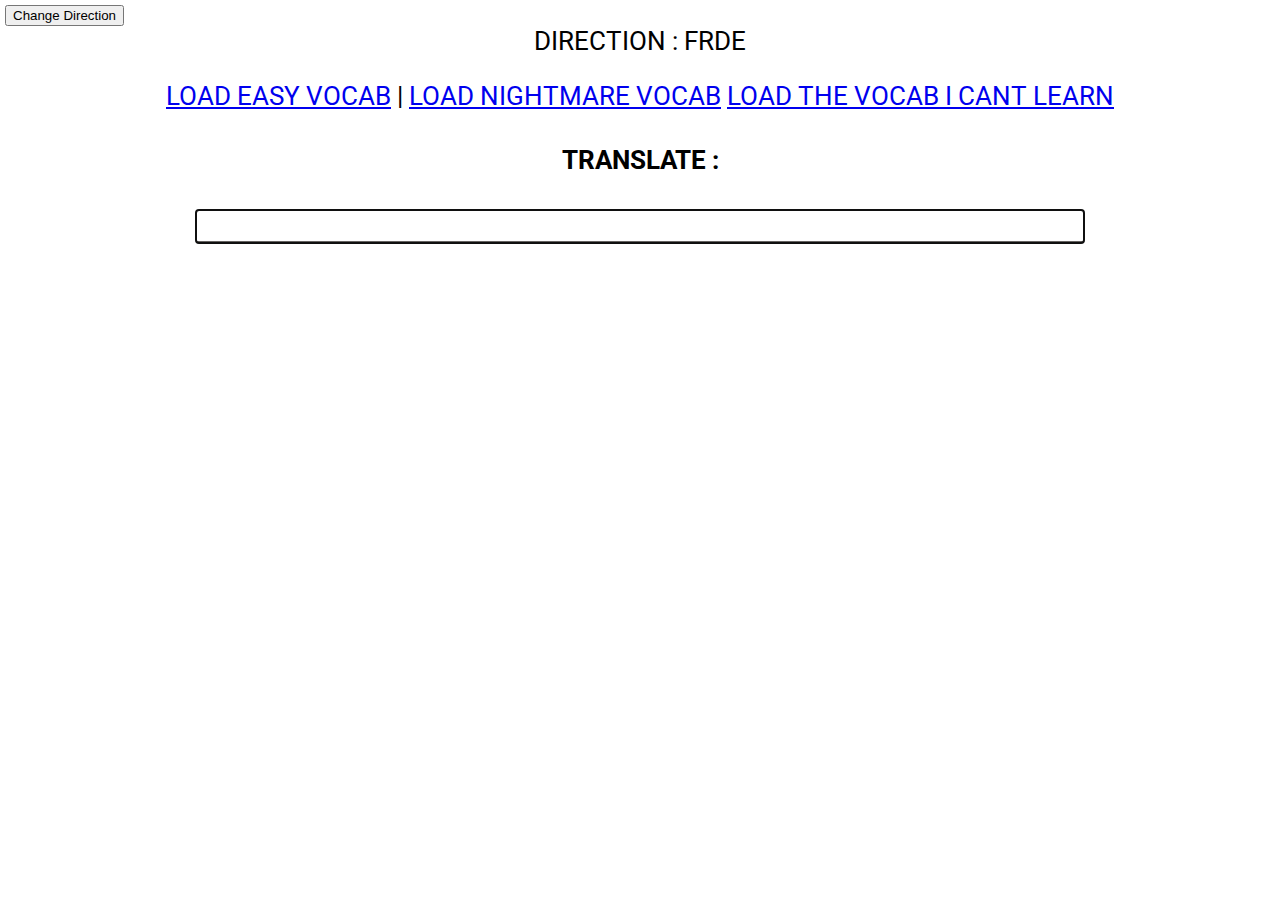
<file: index.html>
<!DOCTYPE html>
<html>
<head>
	<meta charset=utf-8 />
	<title></title>
	<link rel="stylesheet" type="text/css" media="screen" href="style.css" />
	<script src="https://ajax.googleapis.com/ajax/libs/jquery/2.2.2/jquery.min.js"></script>
	<script type="text/javascript" src="learnvocab.js"></script>
</head>
<body>
<p id="direction">Direction : frde</p>
<p>
	<a href="#" onclick="loadvocabfile('vocablists/easyvocab.js')">Load Easy Vocab</a> |
	<a href="#" onclick="loadvocabfile('vocablists/allvocab.js')">Load Nightmare vocab</a>
	<a href="#" onclick="loadvocabfile('vocablists/thevocabicantlearn.js')">Load the vocab i cant learn</a>
</p>
<button onclick="changeDirection()">Change Direction</button>
 <h4> Translate : </h4>
 <h1 id="wordtotranslate"></h1>
 <input type="text" name="translatedword" id="translatedword" autofocus="autofocus">
 <p id="comment"></p>
 <p id="wordsleft"></p>
</body>
</html>
</file>
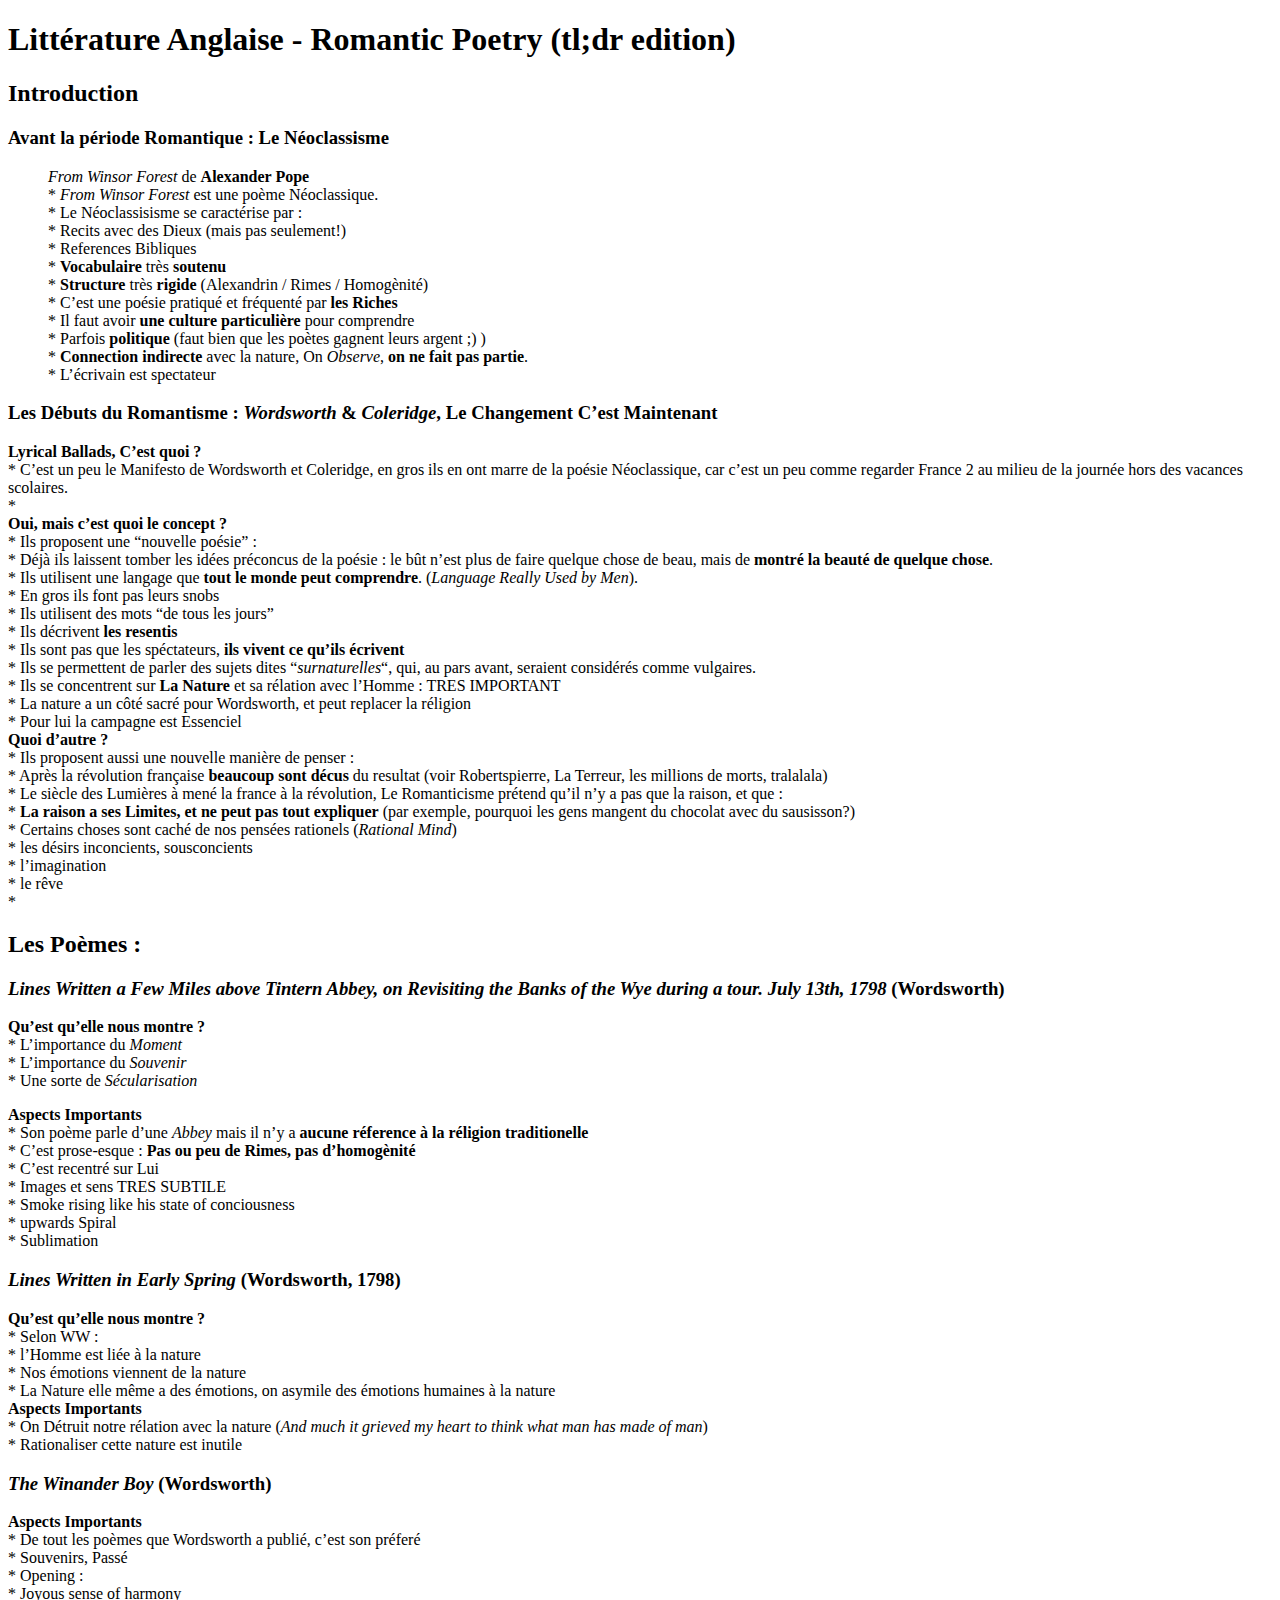
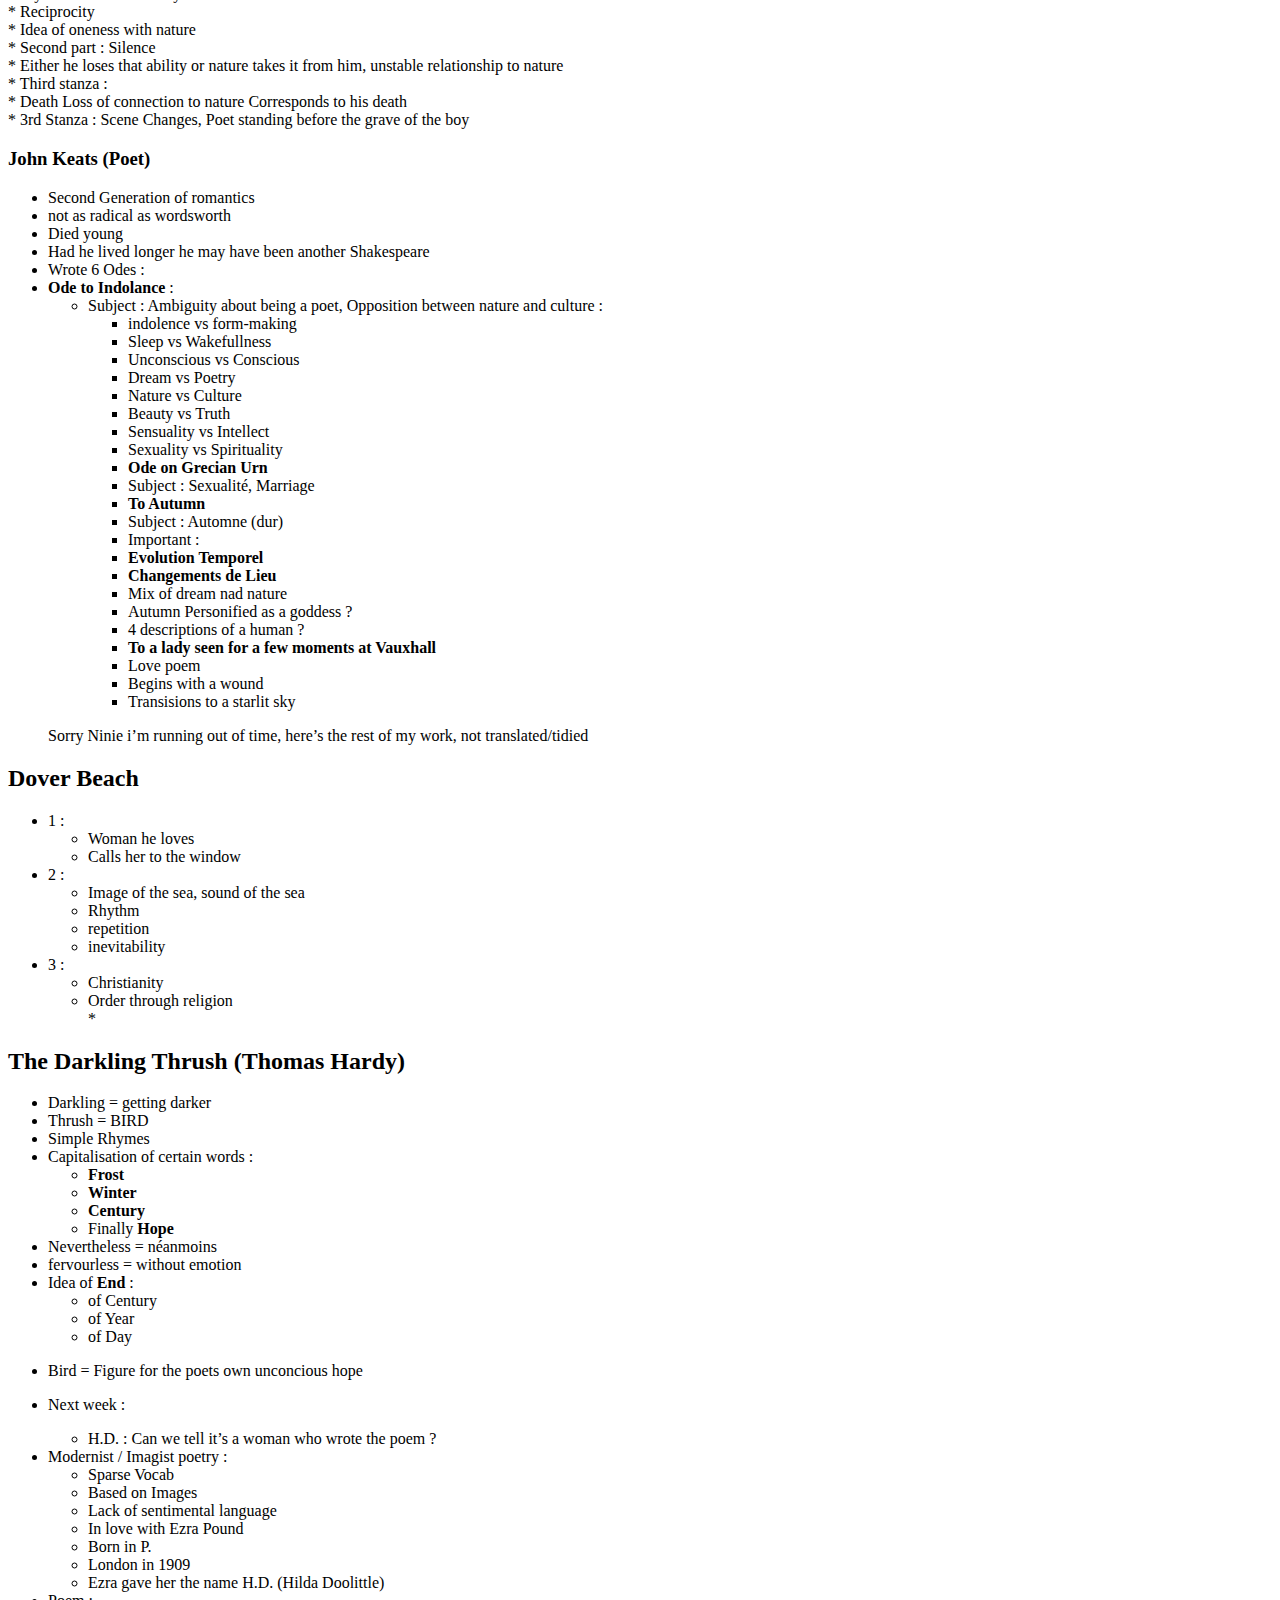
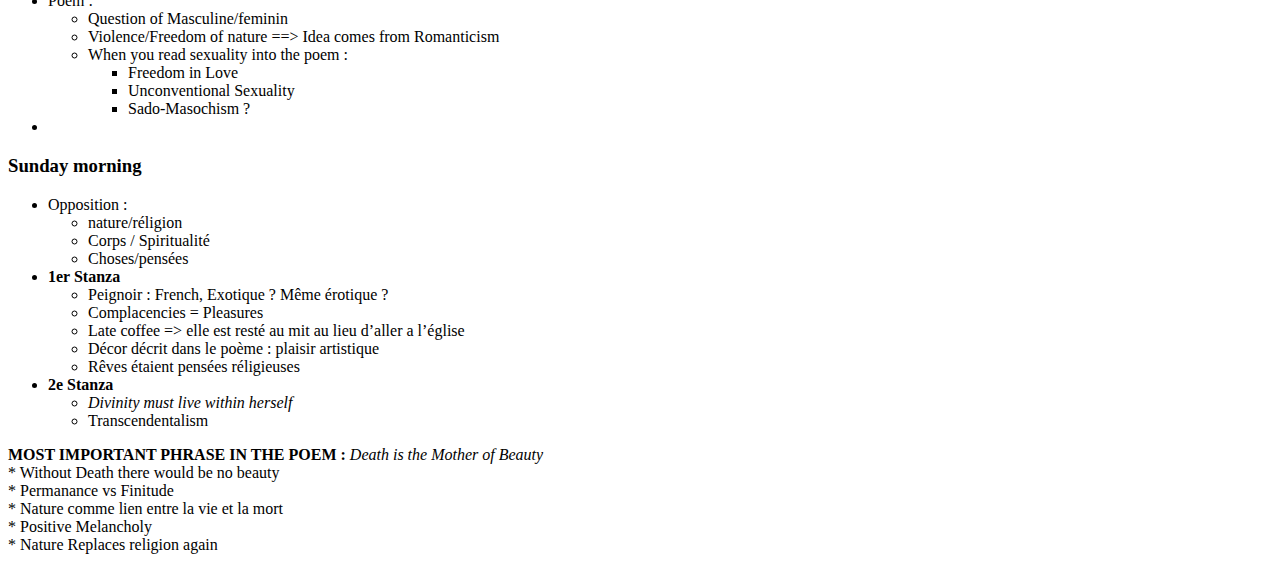
<file: leonie.html>
<!DOCTYPE html>
<html>
<head>
<meta charset="utf-8">
<meta name="viewport" content="width=device-width, initial-scale=1.0">
<title>Title</title>
<link rel="stylesheet" href="https://stackedit.io/res-min/themes/base.css" />
<script type="text/javascript" src="https://cdn.mathjax.org/mathjax/latest/MathJax.js?config=TeX-AMS_HTML"></script>
</head>
<body><div class="container"><h1 id="littérature-anglaise-romantic-poetry-tldr-edition">Littérature Anglaise - Romantic Poetry (tl;dr edition)</h1>



<h2 id="introduction">Introduction</h2>



<h3 id="avant-la-période-romantique-le-néoclassisme">Avant la période Romantique : Le Néoclassisme</h3>

<blockquote>
  <p><em>From Winsor Forest</em> de <strong>Alexander Pope</strong> <br>
  * <em>From Winsor Forest</em>  est une poème Néoclassique. <br>
  * Le Néoclassisisme se caractérise par : <br>
      * Recits avec des Dieux (mais pas seulement!) <br>
      * References Bibliques <br>
      * <strong>Vocabulaire</strong> très <strong>soutenu</strong> <br>
      * <strong>Structure</strong> très <strong>rigide</strong> (Alexandrin / Rimes / Homogènité) <br>
  * C’est une poésie pratiqué et fréquenté par <strong>les Riches</strong> <br>
  * Il faut avoir <strong>une culture particulière</strong> pour comprendre <br>
  * Parfois <strong>politique</strong> (faut bien que les poètes gagnent leurs argent ;) ) <br>
  * <strong>Connection indirecte</strong> avec la nature, On <em>Observe</em>, <strong>on ne fait pas partie</strong>. <br>
  * L’écrivain est spectateur</p>
</blockquote>



<h3 id="les-débuts-du-romantisme-wordsworth-coleridge-le-changement-cest-maintenant">Les Débuts du Romantisme : <em>Wordsworth</em> &amp; <em>Coleridge</em>, Le Changement C’est Maintenant</h3>

<p><strong>Lyrical Ballads, C’est quoi ?</strong> <br>
* C’est un peu le Manifesto de Wordsworth et Coleridge, en gros ils en ont marre de la poésie Néoclassique, car c’est un peu comme regarder France 2 au milieu de la journée hors des vacances scolaires. <br>
*  <br>
<strong>Oui, mais c’est quoi le concept ?</strong> <br>
* Ils proposent une “nouvelle poésie” :  <br>
    * Déjà ils laissent tomber les idées préconcus de la poésie : le bût n’est plus de faire quelque chose de beau, mais de <strong>montré la beauté de quelque chose</strong>. <br>
    * Ils utilisent une langage que <strong>tout le monde peut comprendre</strong>. (<em>Language Really Used by Men</em>). <br>
        * En gros ils font pas leurs snobs <br>
        * Ils utilisent des mots “de tous les jours” <br>
    * Ils décrivent <strong>les resentis</strong> <br>
    * Ils sont pas que les spéctateurs, <strong>ils vivent ce qu’ils écrivent</strong> <br>
    * Ils se permettent de parler des sujets dites “<em>surnaturelles</em>“, qui, au pars avant, seraient considérés comme vulgaires. <br>
    * Ils se concentrent sur <strong>La Nature</strong> et sa rélation avec l’Homme : TRES IMPORTANT <br>
    * La nature a un côté sacré pour Wordsworth, et peut replacer la réligion <br>
        * Pour lui la campagne est Essenciel <br>
<strong>Quoi d’autre ?</strong> <br>
* Ils proposent aussi une nouvelle manière de penser :  <br>
    * Après la révolution française <strong>beaucoup sont décus</strong> du resultat (voir Robertspierre, La Terreur, les millions de morts, tralalala) <br>
    * Le siècle des Lumières à mené la france à la révolution, Le Romanticisme prétend qu’il n’y a pas que la raison, et que : <br>
        * <strong>La raison a ses Limites, et ne peut pas tout expliquer</strong> (par exemple, pourquoi les gens mangent du chocolat avec du sausisson?) <br>
        * Certains choses sont caché de nos pensées rationels (<em>Rational Mind</em>) <br>
            * les désirs inconcients, sousconcients <br>
            * l’imagination <br>
            * le rêve <br>
        * </p>



<h2 id="les-poèmes">Les Poèmes :</h2>



<h3 id="lines-written-a-few-miles-above-tintern-abbey-on-revisiting-the-banks-of-the-wye-during-a-tour-july-13th-1798-wordsworth"><em>Lines Written a Few Miles above Tintern Abbey, on Revisiting the Banks of the Wye during a tour. July 13th, 1798</em> (<strong>Wordsworth</strong>)</h3>

<p><strong>Qu’est qu’elle nous montre ? </strong> <br>
* L’importance du <em>Moment</em> <br>
* L’importance du <em>Souvenir</em> <br>
* Une sorte de <em>Sécularisation</em></p>

<p><strong>Aspects Importants</strong> <br>
* Son poème parle d’une <em>Abbey</em> mais il n’y a <strong>aucune réference à la réligion traditionelle</strong> <br>
* C’est prose-esque :  <strong>Pas ou peu de Rimes, pas d’homogènité</strong> <br>
* C’est recentré sur Lui <br>
* Images et sens TRES SUBTILE <br>
    * Smoke rising like his state of conciousness <br>
        * upwards Spiral <br>
            * Sublimation </p>



<h3 id="lines-written-in-early-spring-wordsworth-1798"><em>Lines Written in Early Spring</em> (<strong>Wordsworth</strong>, 1798)</h3>

<p><strong>Qu’est qu’elle nous montre ?</strong> <br>
* Selon WW : <br>
    *  l’Homme est liée à la nature <br>
    * Nos émotions viennent de la nature <br>
    * La Nature elle même a des émotions, on asymile des émotions humaines à la nature <br>
<strong>Aspects Importants</strong> <br>
* On Détruit notre rélation avec la nature (<em>And much it grieved my heart to think what man has made of man</em>) <br>
* Rationaliser cette nature est inutile</p>



<h3 id="the-winander-boy-wordsworth"><em>The Winander Boy</em> (Wordsworth)</h3>

<p><strong>Aspects Importants </strong> <br>
 * De tout les poèmes que Wordsworth a publié, c’est son préferé <br>
 * Souvenirs, Passé <br>
 * Opening : <br>
       * Joyous sense of harmony <br>
       * Reciprocity <br>
       * Idea of oneness with nature <br>
 * Second part : Silence <br>
     * Either he loses that ability or nature takes it from him, unstable relationship to nature <br>
 * Third stanza : <br>
     * Death Loss of connection to nature Corresponds to his death  <br>
     * 3rd Stanza : Scene Changes, Poet standing before the grave of the boy</p>



<h3 id="john-keats-poet">John Keats (Poet)</h3>

<ul>
<li>Second Generation of romantics</li>
<li>not as radical as wordsworth</li>
<li>Died young</li>
<li>Had he lived longer he may have been another Shakespeare</li>
<li>Wrote   6 Odes : </li>
<li><strong>Ode to Indolance</strong> : <br>
<ul><li>Subject : Ambiguity about being a poet, Opposition between nature and culture :  <br>
<ul><li>indolence vs form-making</li>
<li>Sleep vs Wakefullness</li>
<li>Unconscious vs Conscious</li>
<li>Dream vs Poetry</li>
<li>Nature vs Culture</li>
<li>Beauty vs Truth</li>
<li>Sensuality vs Intellect</li>
<li>Sexuality vs Spirituality</li>
<li><strong>Ode on Grecian Urn</strong></li>
<li>Subject : Sexualité, Marriage</li>
<li><strong>To Autumn</strong></li>
<li>Subject : Automne (dur) </li>
<li>Important :</li>
<li><strong>Evolution Temporel</strong></li>
<li><strong>Changements de Lieu</strong></li>
<li>Mix of dream nad nature</li>
<li>Autumn Personified as a goddess ?</li>
<li>4 descriptions of a human ?</li>
<li><strong>To a lady seen for a few moments at Vauxhall</strong></li>
<li>Love poem</li>
<li>Begins with a wound</li>
<li>Transisions to a starlit sky</li></ul></li></ul></li>
</ul>

<blockquote>
  <p>Sorry Ninie i’m running out of time, here’s the rest of my work, not translated/tidied</p>
</blockquote>

<h2 id="dover-beach">Dover Beach</h2>

<ul>
<li>1 : <br>
<ul><li>Woman he loves</li>
<li>Calls her to the window</li></ul></li>
<li>2 : <br>
<ul><li>Image of the sea, sound of the sea</li>
<li>Rhythm</li>
<li>repetition</li>
<li>inevitability</li></ul></li>
<li>3 :  <br>
<ul><li>Christianity</li>
<li>Order through religion</li>
*</ul></li>
</ul>



<h2 id="the-darkling-thrush-thomas-hardy">The Darkling Thrush (Thomas Hardy)</h2>

<ul>
<li>Darkling = getting darker</li>
<li>Thrush = BIRD</li>
<li>Simple Rhymes</li>
<li>Capitalisation of certain words  : <br>
<ul><li><strong>Frost</strong></li>
<li><strong>Winter</strong></li>
<li><strong>Century</strong></li>
<li>Finally <strong>Hope</strong></li></ul></li>
<li>Nevertheless = néanmoins</li>
<li>fervourless = without emotion</li>
<li>Idea of <strong>End</strong> : <br>
<ul><li>of Century</li>
<li>of Year</li>
<li>of Day</li></ul></li>
<li><p>Bird = Figure for the poets own unconcious hope</p></li>
<li><p>Next week : </p>

<ul><li>H.D. : Can we tell it’s a woman who wrote the poem ?</li></ul></li>
<li>Modernist / Imagist poetry : <br>
<ul><li>Sparse Vocab</li>
<li>Based on Images</li>
<li>Lack of sentimental language</li>
<li>In love with Ezra Pound</li>
<li>Born in P.</li>
<li>London in 1909</li>
<li>Ezra gave her the name H.D. (Hilda Doolittle)</li></ul></li>
<li>Poem :  <br>
<ul><li>Question of Masculine/feminin</li>
<li>Violence/Freedom of nature ==&gt; Idea comes from Romanticism</li>
<li>When you read sexuality into the poem :  <br>
<ul><li>Freedom in Love</li>
<li>Unconventional Sexuality</li>
<li>Sado-Masochism ?</li></ul></li></ul></li>
<li></li>
</ul>

<h3 id="sunday-morning">Sunday morning</h3>

<ul>
<li>Opposition :  <br>
<ul><li>nature/réligion</li>
<li>Corps / Spiritualité</li>
<li>Choses/pensées</li></ul></li>
<li><strong>1er Stanza</strong> <br>
<ul><li>Peignoir : French, Exotique ? Même érotique ?</li>
<li>Complacencies = Pleasures</li>
<li>Late coffee =&gt; elle est resté au mit au lieu d’aller a l’église</li>
<li>Décor décrit dans le poème : plaisir artistique</li>
<li>Rêves étaient pensées réligieuses</li></ul></li>
<li><strong>2e Stanza</strong> <br>
<ul><li><em>Divinity must live within herself</em></li>
<li>Transcendentalism</li></ul></li>
</ul>

<p><strong>MOST IMPORTANT PHRASE IN THE POEM : </strong> <em>Death is the Mother of Beauty</em> <br>
    * Without Death there would be no beauty <br>
    * Permanance vs Finitude <br>
    * Nature comme lien entre la vie et la mort <br>
    * Positive Melancholy <br>
    * Nature Replaces religion again</p></div></body>
</html>
</file>
<file: style.css>
@import url(https://fonts.googleapis.com/css?family=Roboto:400,100,900);
body {
	font-size:2vw;
	text-align:center;
	font-family:Roboto,sans-serif;
	text-transform:uppercase;
}
input {
	background:none;
	border-width:0;
	border-style:none;
	border-bottom-style:solid;
	border-bottom-width:2px;
	border-bottom-color:#666362;
	font-size:2vw;
	text-transform:uppercase;
	text-align:center;
	width:70%;
}
button {
	position:absolute;
	left:5px;
	top:5px;
}
</file>
